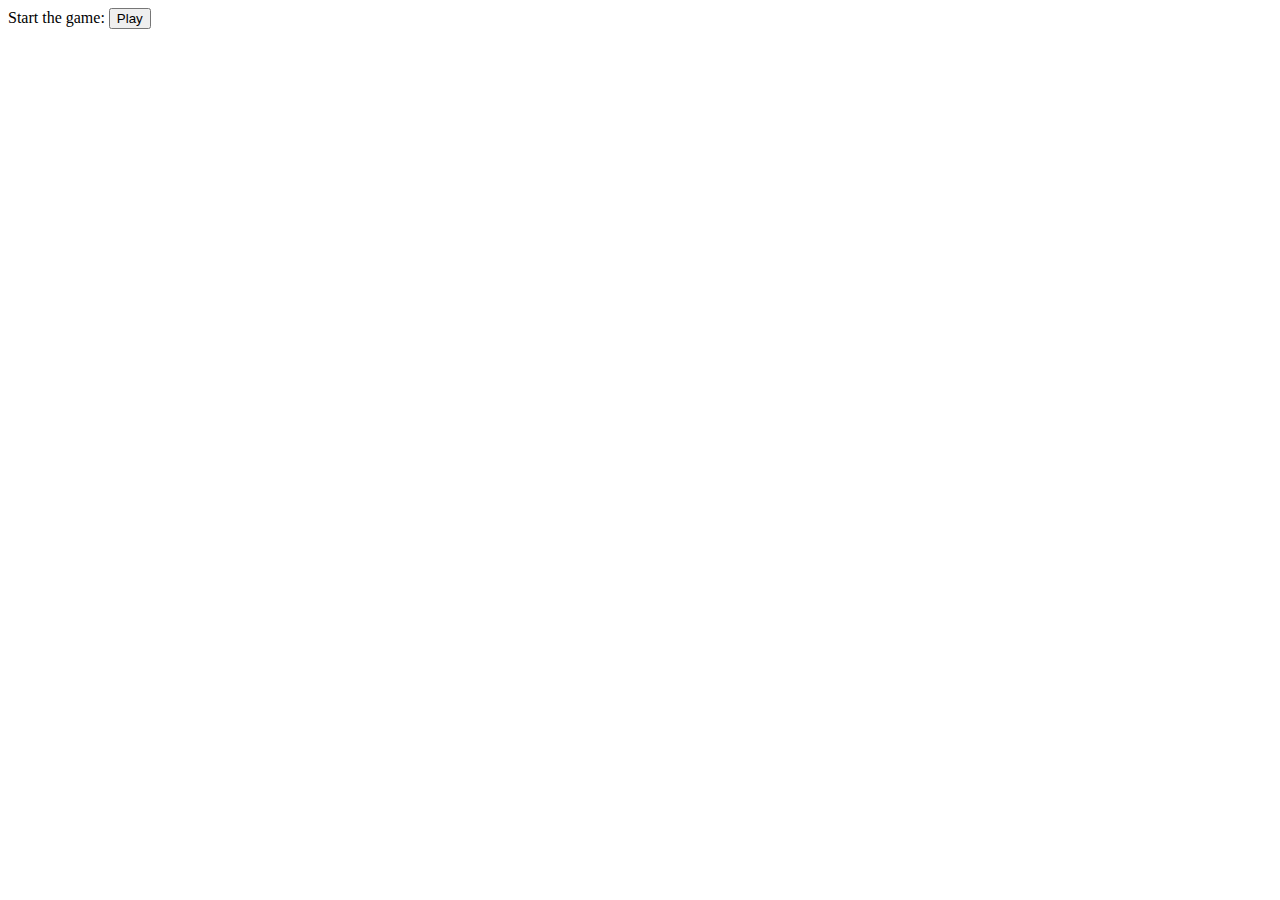
<file: ex1/index.html>
<!DOCTYPE html>
<html lang="en">

<head>
    <meta charset="UTF-8">
    <meta http-equiv="X-UA-Compatible" content="IE=edge">
    <meta name="viewport" content="width=device-width, initial-scale=1.0">
    <script src="./script.js"></script>
    <title>exercice1</title>
</head>

<body>
    <div>Start the game:
        <button type="Button" onclick=play()>Play</button>
    </div>
</body>

</html>
</file>
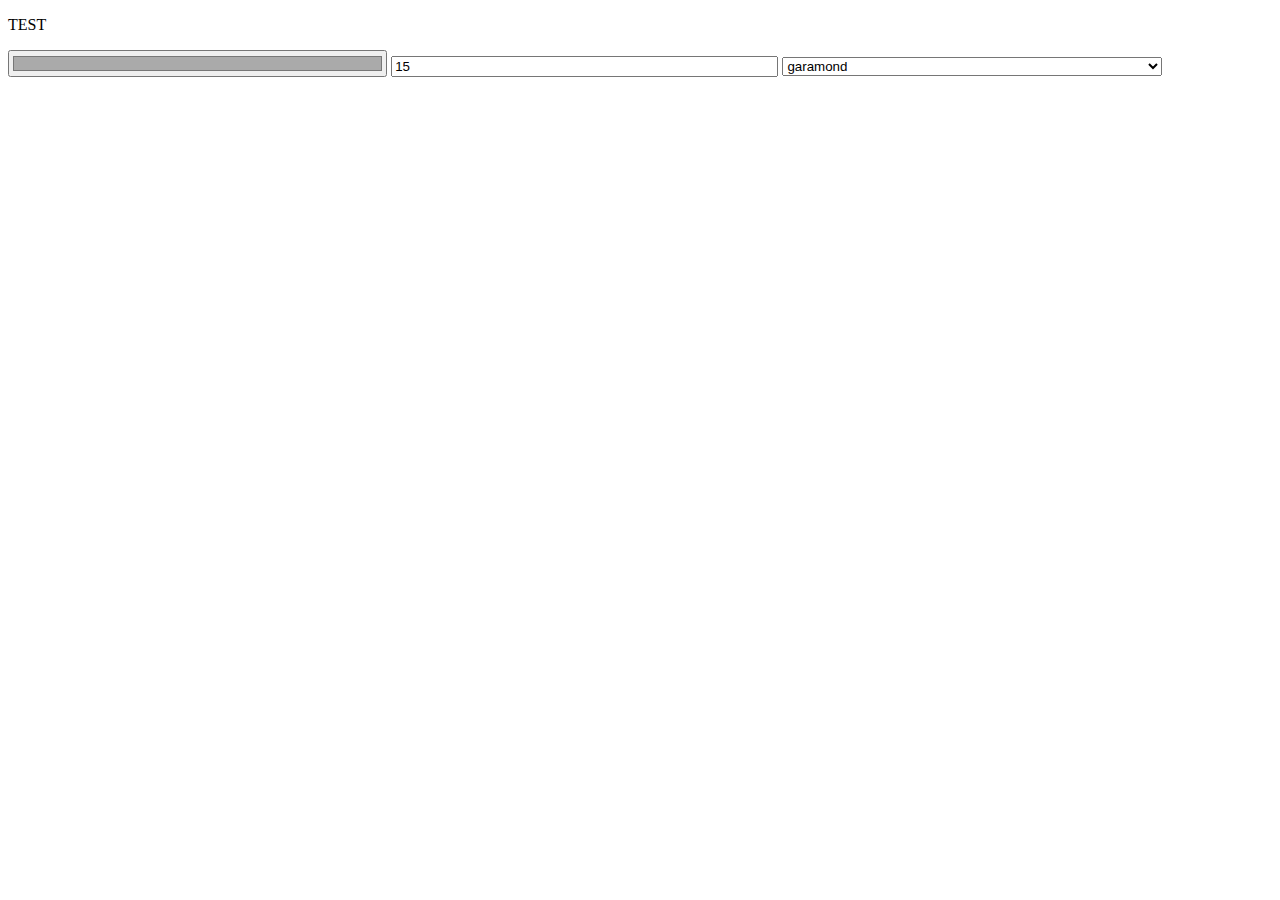
<file: ex2/index.html>
<!DOCTYPE html>
<html lang="en">

<head>
    <meta charset="UTF-8">
    <meta http-equiv="X-UA-Compatible" content="IE=edge">
    <meta name="viewport" content="width=device-width, initial-scale=1.0">
    <title>exercice2</title>
</head>

<body>
    <p id="test">TEST</p>
    <div>
        <input id="color_select" type="color" value="#AAAAAA" onchange=change_color() style="width: 30%;">
        <input id="size_number" type="number" value="15" min="5" max="50" onchange=change_size() style="width: 30%;">
        <select onchange=change_font() style="width: 30%;">
            <option value="garamond" >garamond</option>
            <option value="verdana" >verdana</option>
            <option value="times new roman" >times new roman</option>
        </select>
    </div>
    <script src="script.js"></script>
</body>

</html>
</file>
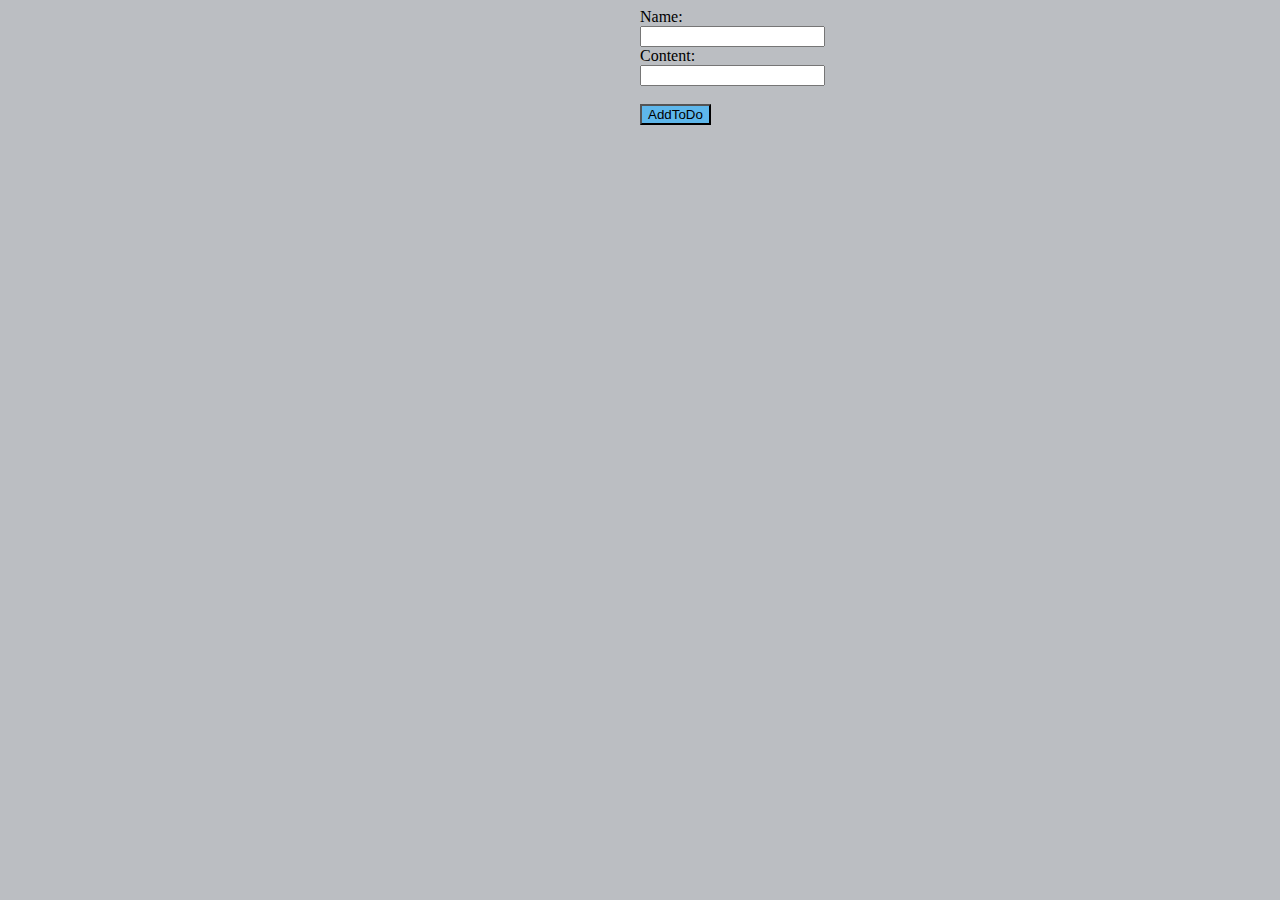
<file: ex3/index.html>
<!DOCTYPE html>
<html lang="en">

<head>
    <meta charset="UTF-8">
    <meta http-equiv="X-UA-Compatible" content="IE=edge">
    <meta name="viewport" content="width=device-width, initial-scale=1.0">
    <link rel="stylesheet" href="./style.css">
    <title>Exercice3</title>
</head>

<body>
    <div id="tasks"></div>
    <div id="form">
        <form id="newtask">
            <label for="name">Name:</label><br>
            <input type="text" id="name" name="name"><br>
            <label for="content">Content:</label><br>
            <input type="content" id="content" name="content">
        </form>
        <br>
        <button id="add" onclick="ToDo()">AddToDo</button>
    </div>
</body>
<script src="./script.js"></script>

</html>
</file>
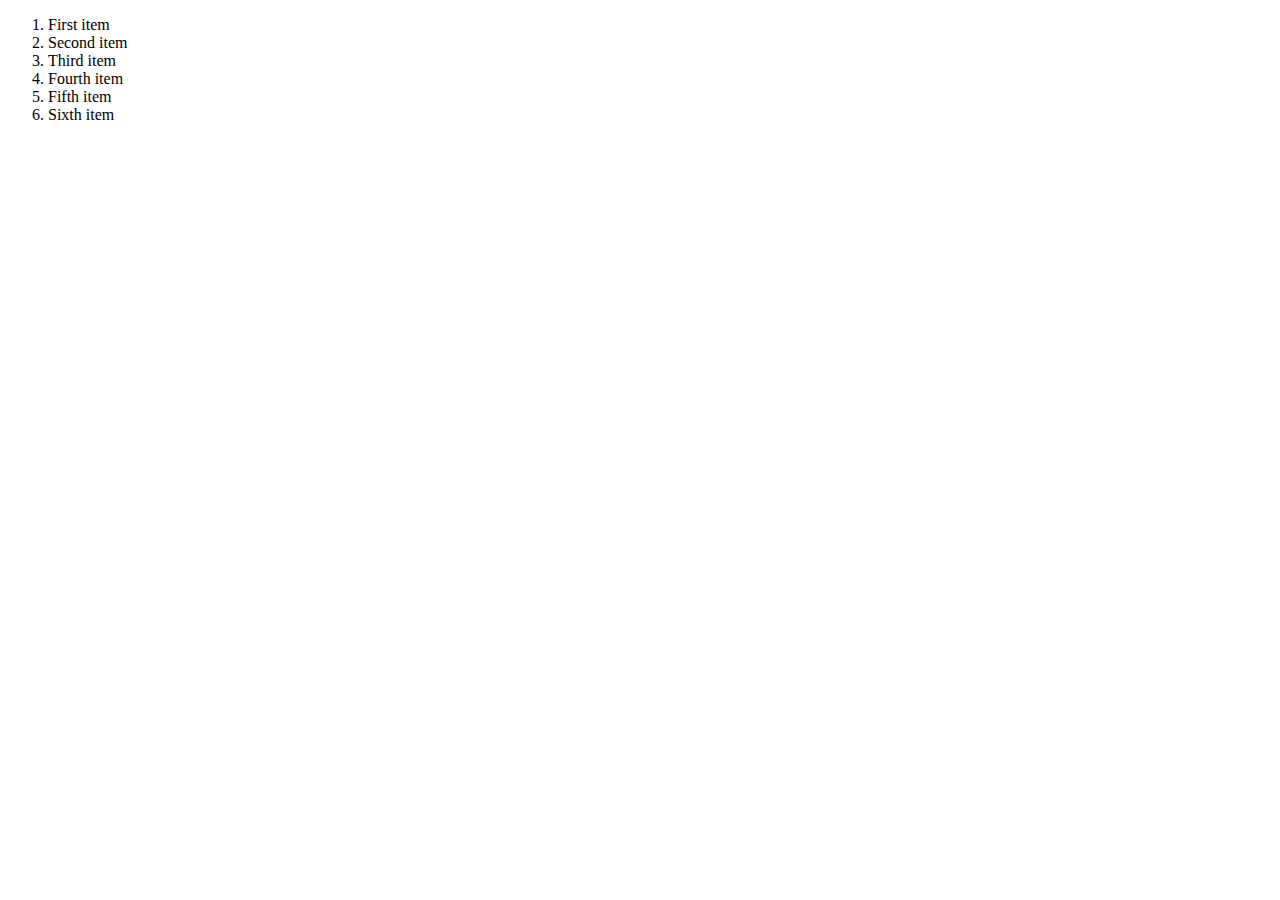
<file: ex4/index.html>
<!DOCTYPE html>
<html lang="en">

<head>
    <meta charset="UTF-8">
    <meta http-equiv="X-UA-Compatible" content="IE=edge">
    <meta name="viewport" content="width=device-width, initial-scale=1.0">
    <script src="./script.js"></script>

    <title>Exercice4</title>
</head>

<body>
    <ol>
        <li onclick="test(1)">First item</li>
        <li onclick="test(2)">Second item</li>
        <li onclick="test(3)">Third item</li>
        <li onclick="test(4)">Fourth item</li>
        <li onclick="test(5)">Fifth item</li>
        <li onclick="test(6)">Sixth item</li>
    </ol>
</body>

</html>
</file>
<file: ex3/style.css>
body {
    background-color: rgb(187, 190, 194);
}

button {
    background-color: rgb(94, 183, 235);
}

#tasks {
    position: absolute;
}

#task {
    box-sizing: border-box;
    height: 50px;
    width: 300px;
    padding-top: 3%;
    padding-left: 10px;
    margin-top: 5px;
    margin-left: 10px;
    border: 2px solid black;
}

#form {
    margin-left: 50%;
}

.delete {
    height: 15px;
    width: 15px;
    margin-left: 5px;
    margin-top: 5px;
    text-align: start;
}
</file>
